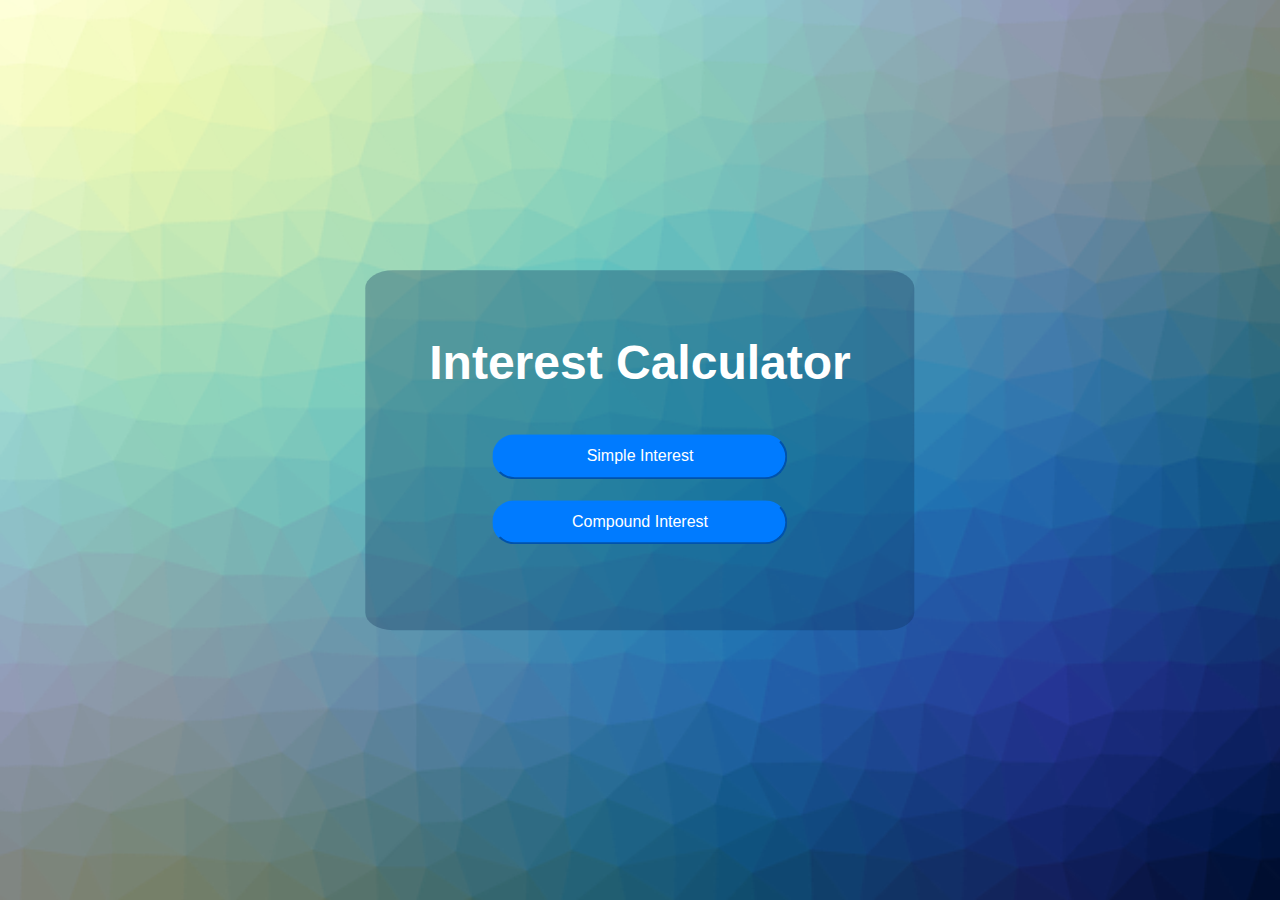
<file: index.html>
<!doctype html>
<html lang="en">

<head>
    <title>Interest Calculator</title>
    <!-- Required meta tags -->
    <meta charset="utf-8">
    <meta name="viewport" content="width=device-width, initial-scale=1, shrink-to-fit=no">

    <!-- Bootstrap CSS -->
    <link rel="stylesheet" href="https://stackpath.bootstrapcdn.com/bootstrap/4.3.1/css/bootstrap.min.css" integrity="sha384-ggOyR0iXCbMQv3Xipma34MD+dH/1fQ784/j6cY/iJTQUOhcWr7x9JvoRxT2MZw1T" crossorigin="anonymous">
    <link rel="stylesheet" href="style.css">
</head>

<body>
    <div class="container">
        <div class="cbox">
            <h1>Interest Calculator</h1>
            <input type="button" onClick="window.location='simple_interest.html';" value="Simple Interest" placeholder="Simple Interest" class="sim btn-primary rounded-pill">
            <input type="button" onClick="window.location='compound_interest.html';" value="Compound Interest" placeholder="Compound Interest" class="com btn-primary rounded-pill">
        </div>
    </div>
    <!-- Optional JavaScript -->
    <!-- jQuery first, then Popper.js, then Bootstrap JS -->
    <script src="https://code.jquery.com/jquery-3.3.1.slim.min.js" integrity="sha384-q8i/X+965DzO0rT7abK41JStQIAqVgRVzpbzo5smXKp4YfRvH+8abtTE1Pi6jizo" crossorigin="anonymous"></script>
    <script src="https://cdnjs.cloudflare.com/ajax/libs/popper.js/1.14.7/umd/popper.min.js" integrity="sha384-UO2eT0CpHqdSJQ6hJty5KVphtPhzWj9WO1clHTMGa3JDZwrnQq4sF86dIHNDz0W1" crossorigin="anonymous"></script>
    <script src="https://stackpath.bootstrapcdn.com/bootstrap/4.3.1/js/bootstrap.min.js" integrity="sha384-JjSmVgyd0p3pXB1rRibZUAYoIIy6OrQ6VrjIEaFf/nJGzIxFDsf4x0xIM+B07jRM" crossorigin="anonymous"></script>
</body>

</html>
</file>
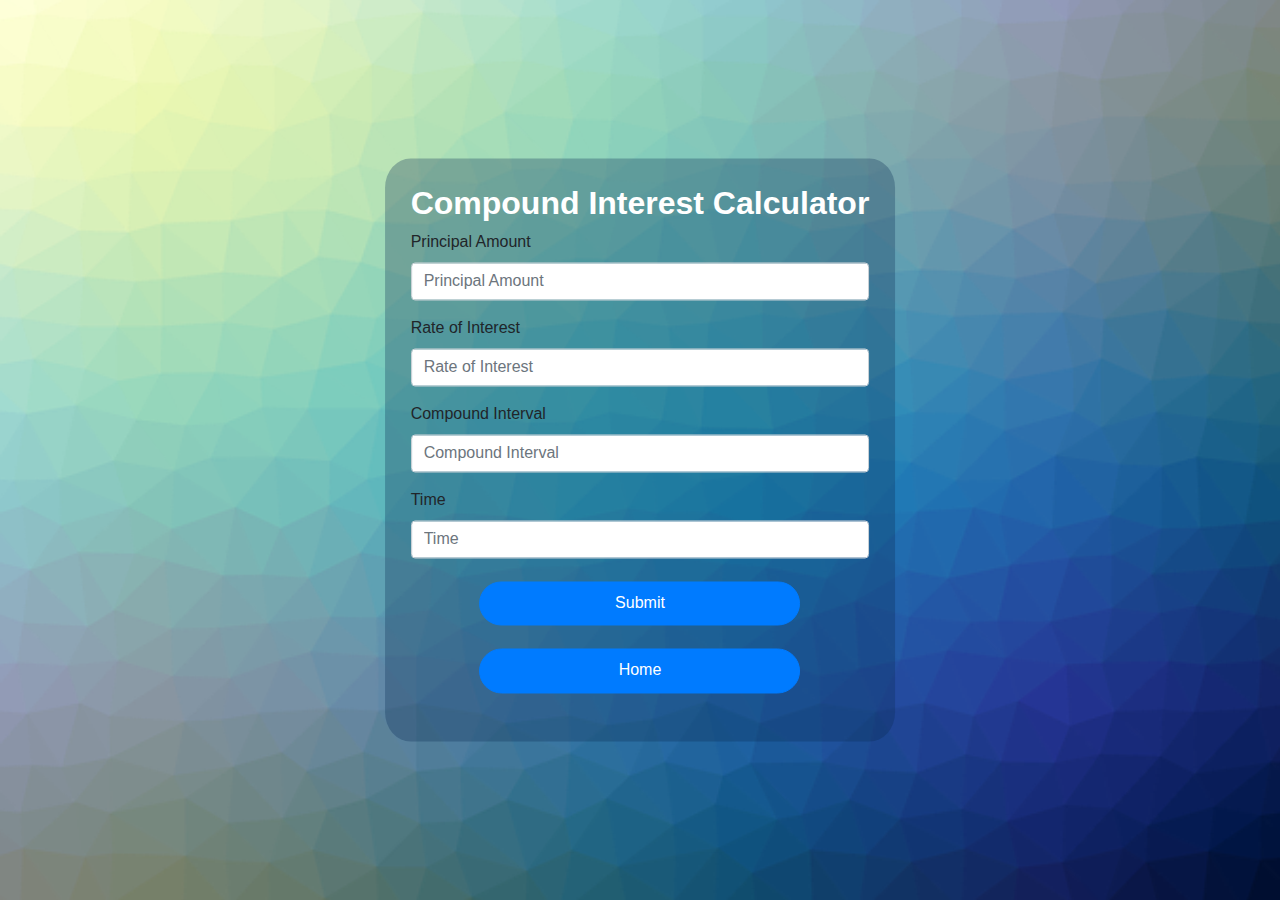
<file: compound_interest.html>
<!doctype html>
<html lang="en">

<head>
    <title> Compound Interest Calculator</title>
    <!-- Required meta tags -->
    <meta charset="utf-8">
    <meta name="viewport" content="width=device-width, initial-scale=1, shrink-to-fit=no">

    <!-- Bootstrap CSS -->
    <link rel="stylesheet" href="https://stackpath.bootstrapcdn.com/bootstrap/4.3.1/css/bootstrap.min.css" integrity="sha384-ggOyR0iXCbMQv3Xipma34MD+dH/1fQ784/j6cY/iJTQUOhcWr7x9JvoRxT2MZw1T" crossorigin="anonymous">
    <link rel="stylesheet" href="style.css">
</head>

<body>
    <div class="container">
        <div class="cmbox">
            <h2>Compound Interest Calculator</h2>
            <form onsubmit="compoundInterest()">
                <div class="form-group">
                    <label for="exampleInputEmail1">Principal Amount</label>
                    <input type="number" class="form-control" id="c_amount" placeholder="Principal Amount">

                </div>
                <div class="form-group">
                    <label for="exampleInputPassword1">Rate of Interest</label>
                    <input type="number" class="form-control" id="c_rate" placeholder="Rate of Interest">
                </div>
                <div class="form-group">
                    <label for="exampleInputPassword1">Compound Interval</label>
                    <input type="number" class="form-control" id="c_num" placeholder="Compound Interval">
                </div>
                <div class="form-group">
                    <label for="exampleInputPassword1">Time</label>
                    <input type="number" class="form-control" id="c_time" placeholder="Time">
                </div>
                <button type="submit" class="btn btn-primary simple_btn rounded-pill">Submit</button>
                <button type="button" class="btn btn-primary simple_btn rounded-pill" onClick="window.location='index.html';">Home</button>
            </form>
        </div>
    </div>
    <!-- Optional JavaScript -->
    <!-- jQuery first, then Popper.js, then Bootstrap JS -->
    <script src="https://code.jquery.com/jquery-3.3.1.slim.min.js" integrity="sha384-q8i/X+965DzO0rT7abK41JStQIAqVgRVzpbzo5smXKp4YfRvH+8abtTE1Pi6jizo" crossorigin="anonymous"></script>
    <script src="https://cdnjs.cloudflare.com/ajax/libs/popper.js/1.14.7/umd/popper.min.js" integrity="sha384-UO2eT0CpHqdSJQ6hJty5KVphtPhzWj9WO1clHTMGa3JDZwrnQq4sF86dIHNDz0W1" crossorigin="anonymous"></script>
    <script src="https://stackpath.bootstrapcdn.com/bootstrap/4.3.1/js/bootstrap.min.js" integrity="sha384-JjSmVgyd0p3pXB1rRibZUAYoIIy6OrQ6VrjIEaFf/nJGzIxFDsf4x0xIM+B07jRM" crossorigin="anonymous"></script>
    <script>
        function compoundInterest() {
            var p = document.getElementById('c_amount').value;
            var r = document.getElementById('c_rate').value;
            var t = document.getElementById('c_time').value;
            var n = document.getElementById('c_num').value;
            var x = r / (100 * n);
            var y = Math.pow(x + 1, n * t);
            var a = p * y;
            var ci = a - p;


            si = (p * r * t) / 100;
            alert('compound interest is : ' + ci.toFixed(2));
        }
    </script>
</body>

</html>
</file>
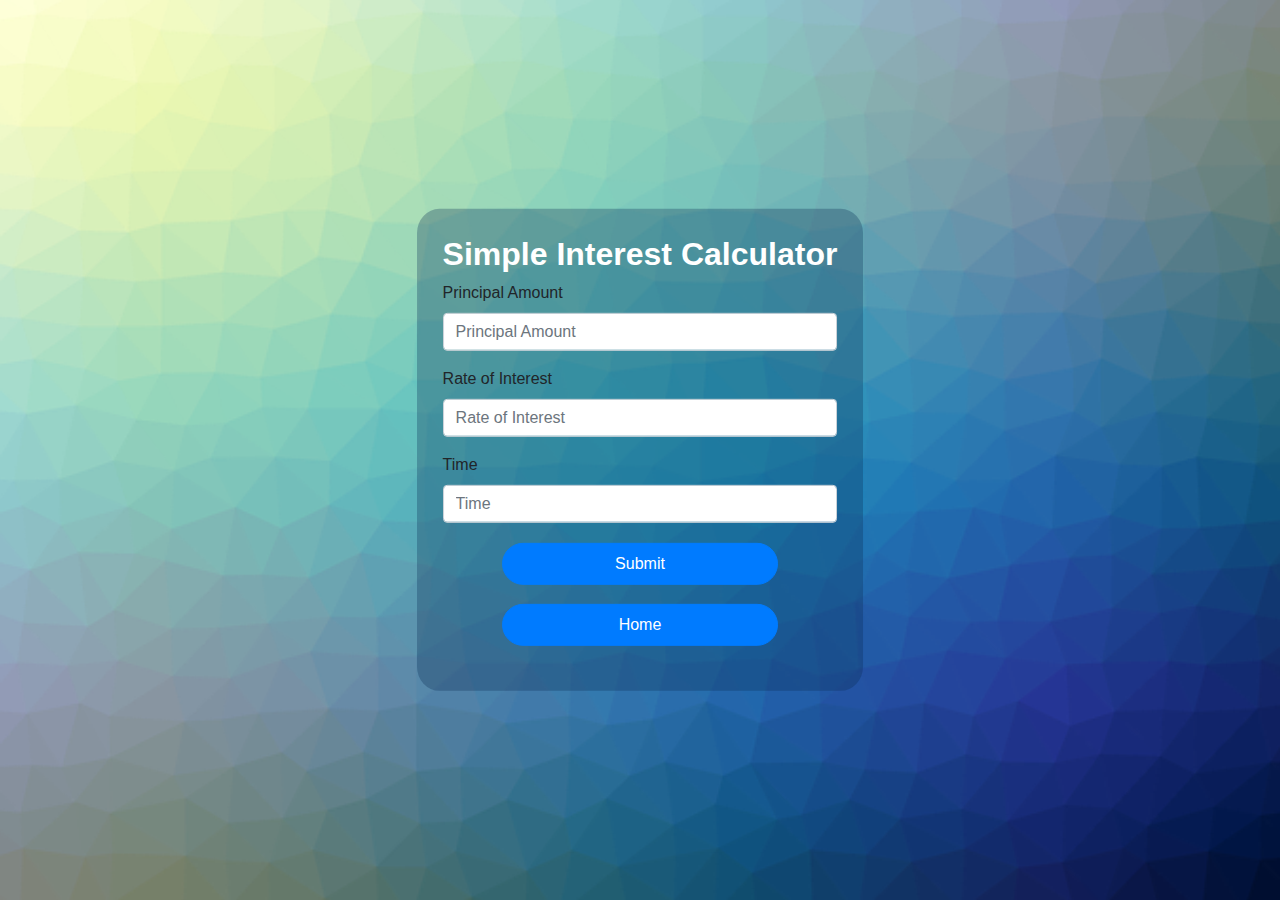
<file: simple_interest.html>
<!doctype html>
<html lang="en">

<head>
    <title>Simple Interest Calculator</title>
    <!-- Required meta tags -->
    <meta charset="utf-8">
    <meta name="viewport" content="width=device-width, initial-scale=1, shrink-to-fit=no">

    <!-- Bootstrap CSS -->
    <link rel="stylesheet" href="https://stackpath.bootstrapcdn.com/bootstrap/4.3.1/css/bootstrap.min.css" integrity="sha384-ggOyR0iXCbMQv3Xipma34MD+dH/1fQ784/j6cY/iJTQUOhcWr7x9JvoRxT2MZw1T" crossorigin="anonymous">
    <link rel="stylesheet" href="style.css">
</head>

<body>
    <div class="container">
        <div class="sbox">
            <h2>Simple Interest Calculator</h2>
            <form action="" onsubmit="simpleInterest()">
                <div class="form-group">
                    <label for="exampleInputEmail1">Principal Amount</label>
                    <input type="number" class="form-control" id="s_amount" placeholder="Principal Amount">

                </div>
                <div class="form-group">
                    <label for="exampleInputPassword1">Rate of Interest</label>
                    <input type="number" class="form-control" id="s_rate" placeholder="Rate of Interest">
                </div>
                <div class="form-group">
                    <label for="exampleInputPassword1">Time</label>
                    <input type="number" class="form-control" id="s_time" placeholder="Time">
                </div>

                <button type="submit" class="btn btn-primary simple_btn rounded-pill">Submit</button>
                <button type="button" class="btn btn-primary simple_btn rounded-pill" onClick="window.location='index.html';">Home</button>

            </form>
        </div>
    </div>
    <!-- Optional JavaScript -->
    <!-- jQuery first, then Popper.js, then Bootstrap JS -->
    <script src="https://code.jquery.com/jquery-3.3.1.slim.min.js" integrity="sha384-q8i/X+965DzO0rT7abK41JStQIAqVgRVzpbzo5smXKp4YfRvH+8abtTE1Pi6jizo" crossorigin="anonymous"></script>
    <script src="https://cdnjs.cloudflare.com/ajax/libs/popper.js/1.14.7/umd/popper.min.js" integrity="sha384-UO2eT0CpHqdSJQ6hJty5KVphtPhzWj9WO1clHTMGa3JDZwrnQq4sF86dIHNDz0W1" crossorigin="anonymous"></script>
    <script src="https://stackpath.bootstrapcdn.com/bootstrap/4.3.1/js/bootstrap.min.js" integrity="sha384-JjSmVgyd0p3pXB1rRibZUAYoIIy6OrQ6VrjIEaFf/nJGzIxFDsf4x0xIM+B07jRM" crossorigin="anonymous"></script>
    <script>
        function simpleInterest() {
            var p = document.getElementById('s_amount').value;
            var r = document.getElementById('s_rate').value;
            var t = document.getElementById('s_time').value;
            var si;
            si = (p * r * t) / 100;
            alert('simple interest is : ' + si.toFixed(2));
        }
    </script>
</body>

</html>
</file>
<file: style.css>
body {
    background: url('color-2174049_640.png');
    background-repeat: no-repeat;
    background-size: cover;
    min-height: 100vh;
}

.cbox {
    background-color: #0a2c534d;
    position: absolute;
    top: 50%;
    left: 50%;
    transform: translate(-50%, -50%);
    height: fit-content;
    padding: 5%;
    border-radius: 5%;
}

h1 {
    color: white;
    font-family: sans-serif;
    font-size: 3rem;
    font-weight: bold;
}

.sim {
    position: relative;
    display: flex;
    padding: 2%;
    margin: auto;
    margin-top: 10%;
    width: 70%;
    justify-content: center;
    font-family: sans-serif;
}

.com {
    position: relative;
    display: flex;
    padding: 2%;
    margin: auto;
    margin-top: 5%;
    margin-bottom: 5%;
    width: 70%;
    justify-content: center;
    font-family: sans-serif;
}

.simple_btn {
    position: relative;
    display: flex;
    padding: 2%;
    margin: auto;
    margin-top: 5%;
    margin-bottom: 5%;
    width: 70%;
    justify-content: center;
    font-family: sans-serif;
}

.sbox {
    background-color: #0a2c534d;
    position: absolute;
    top: 50%;
    left: 50%;
    transform: translate(-50%, -50%);
    height: fit-content;
    padding: 2%;
    border-radius: 5%;
}

.cmbox {
    background-color: #0a2c534d;
    position: absolute;
    top: 50%;
    left: 50%;
    transform: translate(-50%, -50%);
    height: fit-content;
    padding: 2%;
    border-radius: 5%;
}

h2 {
    color: white;
    font-weight: bold;
}

input::-webkit-outer-spin-button,
input::-webkit-inner-spin-button {
    -webkit-appearance: none;
    margin: 0;
}
</file>
